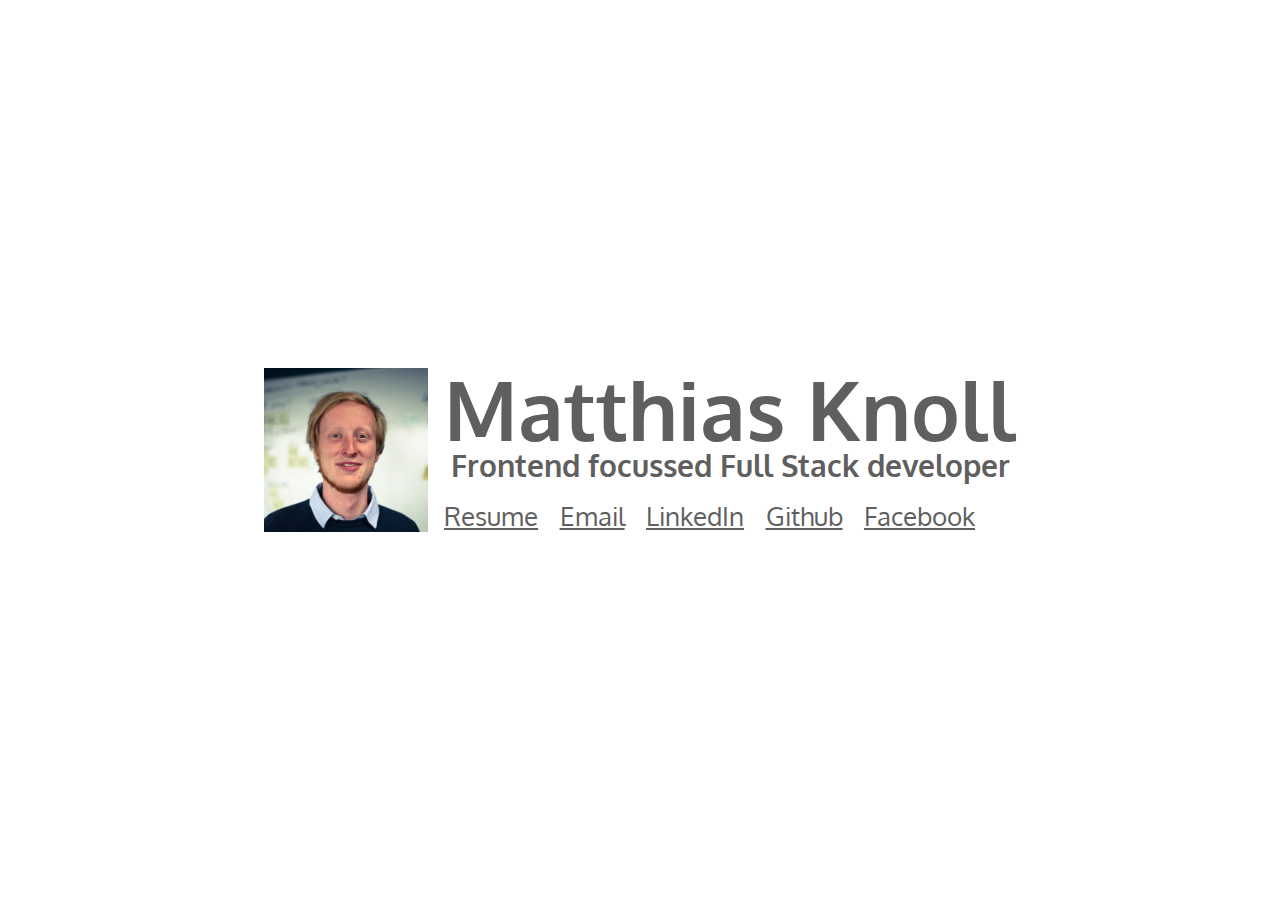
<file: index.html>
<!DOCTYPE html>
<html lang="en">
<head>
    <title>Matthias Knoll - Resume</title>
    <meta charset="utf-8">
    <meta name="keywords" content="Matthias, Knoll, Resume, CV"/>
    <meta name="robots" content="index,follow"/>
    <meta name="copyright" content="Copyright 2015 - Matthias Knoll - All Rights Reserved."/>
    <meta name="author" content="Matthias Knoll"/>
    <meta name="language" content="en-GB"/>
    <meta name="revisit-after" content="7"/>

    <link rel="stylesheet" type="text/css" href="stylesheets/style.css" media="screen"/>
    <link rel="stylesheet" type="text/css" media="print" href="stylesheets/print.css"/>
    <link href="http://fonts.googleapis.com/css?family=Muli|Nunito:700" rel="stylesheet" type="text/css"/>
    <!--[if lt IE 9]>
    <script src="http://html5shiv.googlecode.com/svn/trunk/html5.js"></script>
    <![endif]-->
    <script type="text/javascript" language="JavaScript" src="js/decrypt.js"></script>
    <script type="text/javascript">

        var _gaq = _gaq || [];
        _gaq.push(['_setAccount', 'UA-8178775-2']);
        _gaq.push(['_trackPageview']);

        (function () {
            var ga = document.createElement('script');
            ga.type = 'text/javascript';
            ga.async = true;
            ga.src = ('https:' == document.location.protocol ? 'https://ssl' : 'http://www') + '.google-analytics.com/ga.js';
            var s = document.getElementsByTagName('script')[0];
            s.parentNode.insertBefore(ga, s);
        })();

    </script>
</head>
<body class="Container">
    <div class="Profile">
        <img class="Profile-image" src="images/profile-bnt.jpg" alt=""/>

        <div class="Profile-info">
            <h1 class="Profile-name">Matthias Knoll
                <span class="Profile-title">Frontend focussed Full Stack developer</span>
            </h1>
            <ul class="Profile-contact">
                <li class="Profile-contactItem">
                    <a target="_blank" href="https://docs.google.com/document/d/1zOIgmkjKKOymLVVy6Mi90NsEDI6UOf8np-HOoa5jRm4/edit?usp=sharing">Resume</a>
                </li>
                <li class="Profile-contactItem">
                    <script type="text/javascript" language="JavaScript">document.write(decryptURL('zM7FnljxJuG8A5bstEY9OZ6SLQqDI2gBXHda3pcoT0mhPUCyKNVe4kfir1WvRw', 'Rkdd@u1wS8u1wS.r1R', 'Email'));</script>
                </li>
                <li class="Profile-contactItem">
                    <a target="_blank" href="https://uk.linkedin.com/in/matthiasknoll">LinkedIn</a>
                </li>
                <li class="Profile-contactItem">
                    <a target="_blank" href="https://github.com/kohlikohl">Github</a>
                </li>
                <li class="Profile-contactItem">
                    <a target="_blank" href="https://www.facebook.com/kohlikohl">Facebook</a>
                </li>
            </ul>
        </div>
    </div>
</body>
</html>
</file>
<file: stylesheets/style.css>
@import url(http://fonts.googleapis.com/css?family=Noto+Sans:700|Oxygen);html,body,div,span,applet,object,iframe,h1,h2,h3,h4,h5,h6,p,blockquote,pre,a,abbr,acronym,address,big,cite,code,del,dfn,em,img,ins,kbd,q,s,samp,small,strike,strong,sub,sup,tt,var,b,u,i,center,dl,dt,dd,ol,ul,li,fieldset,form,label,legend,table,caption,tbody,tfoot,thead,tr,th,td,article,aside,canvas,details,embed,figure,figcaption,footer,header,hgroup,menu,nav,output,ruby,section,summary,time,mark,audio,video{margin:0;padding:0;border:0;font:inherit;font-size:100%;vertical-align:baseline}html{line-height:1}ol,ul{list-style:none}table{border-collapse:collapse;border-spacing:0}caption,th,td{text-align:left;font-weight:normal;vertical-align:middle}q,blockquote{quotes:none}q:before,q:after,blockquote:before,blockquote:after{content:"";content:none}a img{border:none}article,aside,details,figcaption,figure,footer,header,hgroup,main,menu,nav,section,summary{display:block}body{font-size:14px;font-family:"Oxygen",sans-serif;color:#5f5f5f}html{width:100%;height:100%}.Container{display:-webkit-flex;display:flex;-webkit-justify-content:center;justify-content:center;width:100%;height:100%}.Profile{-webkit-align-self:center;align-self:center;display:-webkit-flex;display:flex;-webkit-align-items:center;align-items:center;-webkit-flex-direction:column;flex-direction:column;font-size:38px;text-align:center}.Profile-info{display:-webkit-flex;display:flex;-webkit-flex-direction:column;flex-direction:column;-webkit-align-self:stretch;align-self:stretch;top:-56px;position:relative;color:white}.Profile-name{font-size:1em;font-weight:800;text-shadow:2px 2px 1px #646464}.Profile-title{font-size:0.37em;text-shadow:2px 2px 1px #646464;display:block}.Profile-image{width:6.8em}.Profile-contact{margin-top:0.9em;font-size:0.315em}.Profile-contactItem{display:inline-block;margin:0 0.3em}.Profile-contactItem:nth-child(1){margin-left:0}.Profile-contactItem a{color:#5f5f5f}.Profile-contactItem a:active,.Profile-contactItem a:hover,.Profile-contactItem a:visited{color:#5f5f5f}@media (min-width: 350px){.Profile{-webkit-flex-direction:row;flex-direction:row}.Profile-image{width:2em}.Profile-info{top:0;position:static;color:#5f5f5f;margin-left:0.2em}.Profile-name,.Profile-title{text-shadow:none}.Profile-contact{text-align:left}}@media (min-width: 600px){.Profile{font-size:6.4vw}}
</file>
<file: stylesheets/print.css>
html, body, div, span, applet, object, iframe,
h1, h2, h3, h4, h5, h6, p, blockquote, pre,
a, abbr, acronym, address, big, cite, code,
del, dfn, em, img, ins, kbd, q, s, samp,
small, strike, strong, sub, sup, tt, var,
b, u, i, center,
dl, dt, dd, ol, ul, li,
fieldset, form, label, legend,
table, caption, tbody, tfoot, thead, tr, th, td,
article, aside, canvas, details, embed,
figure, figcaption, footer, header, hgroup,
menu, nav, output, ruby, section, summary,
time, mark, audio, video {
  margin: 0;
  padding: 0;
  border: 0;
  font: inherit;
  font-size: 100%;
  vertical-align: baseline; }

html {
  line-height: 1; }

ol, ul {
  list-style: none; }

table {
  border-collapse: collapse;
  border-spacing: 0; }

caption, th, td {
  text-align: left;
  font-weight: normal;
  vertical-align: middle; }

q, blockquote {
  quotes: none; }
  q:before, q:after, blockquote:before, blockquote:after {
    content: "";
    content: none; }

a img {
  border: none; }

article, aside, details, figcaption, figure, footer, header, hgroup, menu, nav, section, summary {
  display: block; }

body {
  font-size: 68.8%;
  font-family: 'Muli', sans-serif;
  color: #5f5f5f;
  line-height: 1.1em; }

h1 {
  font-size: 3.0em;
  color: #333333;
  font-family: "Noto Sans", sans-serif;
  line-height: 1em; }
  h1 span {
    color: #5f5f5f;
    display: block;
    font-size: 0.5em;
    font-family: "Oxygen", sans-serif;
    line-height: 1em; }

h2 {
  display: block;
  clear: both;
  font-family: "Noto Sans", sans-serif;
  font-size: 1.5em;
  color: #333333;
  line-height: 1em; }

h3 {
  font-size: 1.125em;
  line-height: 1em; }

h4 {
  font-weight: bold;
  margin-bottom: 5px; }

a {
  color: #131313;
  text-decoration: none; }
  a:hover {
    color: #333333; }

p {
  margin: 10px 0; }

.wrapper {
  margin: 0 auto;
  background-color: rgba(255, 255, 255, 0.75);
  -webkit-border-radius: 20px 20px;
  -moz-border-radius: 20px / 20px;
  border-radius: 20px / 20px; }
  .wrapper img {
    float: left;
    -webkit-border-radius: 3px 3px;
    -moz-border-radius: 3px / 3px;
    border-radius: 3px / 3px;
    margin: 0 5px;
    width: 50px; }
  .wrapper .profile-image {
    margin-right: 15px;
    margin-top: -5px; }
  .wrapper .contact-details {
    float: right;
    position: relative;
    top: -35px; }
    .wrapper .contact-details span {
      width: 100px;
      float: left;
      text-align: right;
      padding-right: 10px;
      font-weight: bold; }
  .wrapper section {
    margin-top: 25px; }
    .wrapper section header {
      margin-bottom: 10px; }
    .wrapper section p span, .wrapper section li span {
      white-space: nowrap;
      font-style: italic;
      text-decoration: underline; }
  .wrapper .notsomuch {
    margin-top: 15px; }
</file>
